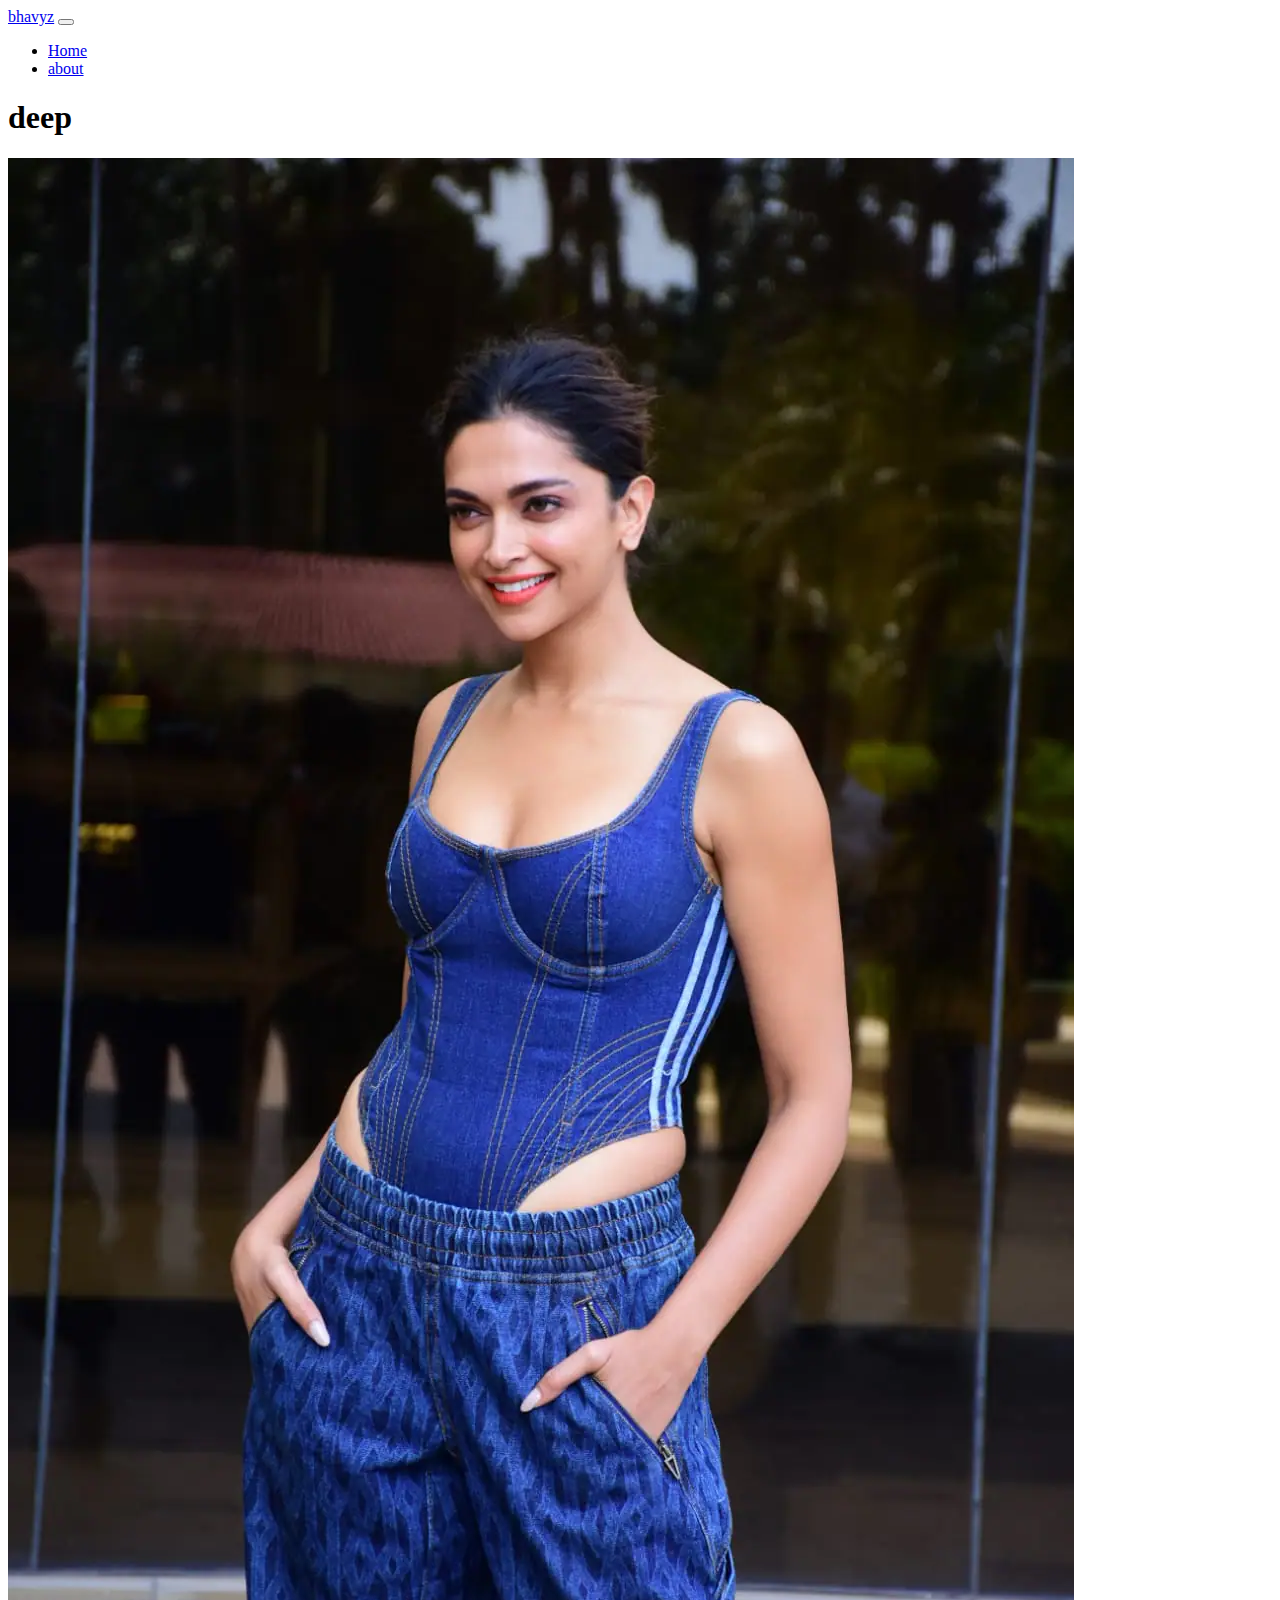
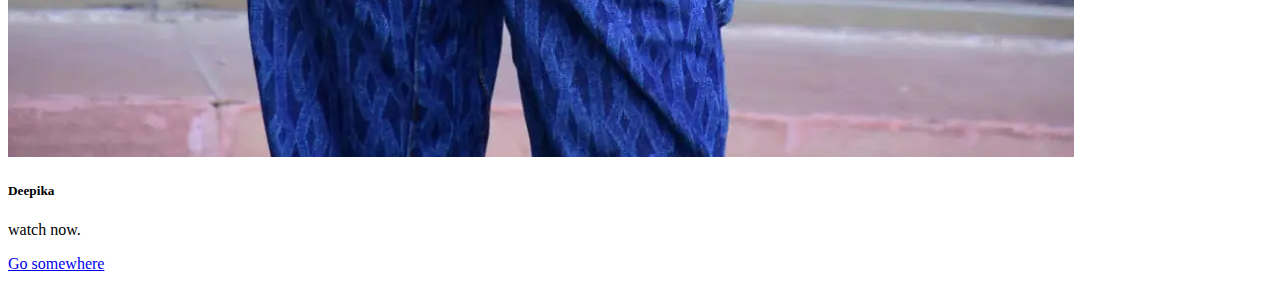
<file: index.html>
<!doctype html>
<html lang="en">
  <head>
    <meta charset="utf-8">
    <meta name="viewport" content="width=device-width, initial-scale=1">
    <title>so what</title>
    <link href="https://cdn.jsdelivr.net/npm/bootstrap@5.2.2/dist/css/bootstrap.min.css" rel="stylesheet" integrity="sha384-Zenh87qX5JnK2Jl0vWa8Ck2rdkQ2Bzep5IDxbcnCeuOxjzrPF/et3URy9Bv1WTRi" crossorigin="anonymous">
  </head>
  <body>
    <!-- navbar starts here -->
    <nav class="navbar navbar-expand-lg navbar-dark bg-dark">
        <div class="container-fluid">
          <a class="navbar-brand" href="#">bhavyz</a>
    
          <button class="navbar-toggler" type="button" data-bs-toggle="collapse" data-bs-target="#navbarSupportedContent" aria-controls="navbarSupportedContent" aria-expanded="false" aria-label="Toggle navigation">
            <span class="navbar-toggler-icon"></span>
          </button>
          <div class="collapse navbar-collapse" id="navbarSupportedContent">
            <ul class="navbar-nav me-auto mb-2 mb-lg-0">
              <li class="nav-item">
                <a class="nav-link active" aria-current="page" href="#">Home</a>
              </li>
              <li class="nav-item">
                <a class="nav-link" href="about.html">about</a>
              </li>
              
            
              
            </ul>
        </div>
      </nav>
      <h1>deep</h1>
      <!-- navbar ends here -->
 


 <div class="container mt-5 d-flex flex-wrap justify-content-around">


      <div class="card" style="width: 18rem;">
        <img src="deep.webp" class="card-img-top" alt="...">
        <div class="card-body">
          <h5 class="card-title"> Deepika</h5>
          <p class="card-text">watch now.</p>
          <a href="https://www.bing.com/videos/search?q=deepika+video&view=detail&mid=EFBFB691CE750A5BB04BEFBFB691CE750A5BB04B&FORM=VIRE" class="btn btn-primary">Go somewhere</a>
        </div>
      </div>

 </div>



</body>
    <script src="https://cdn.jsdelivr.net/npm/bootstrap@5.2.2/dist/js/bootstrap.bundle.min.js" integrity="sha384-OERcA2EqjJCMA+/3y+gxIOqMEjwtxJY7qPCqsdltbNJuaOe923+mo//f6V8Qbsw3" crossorigin="anonymous"></script>
    
</body>
</html>
</file>
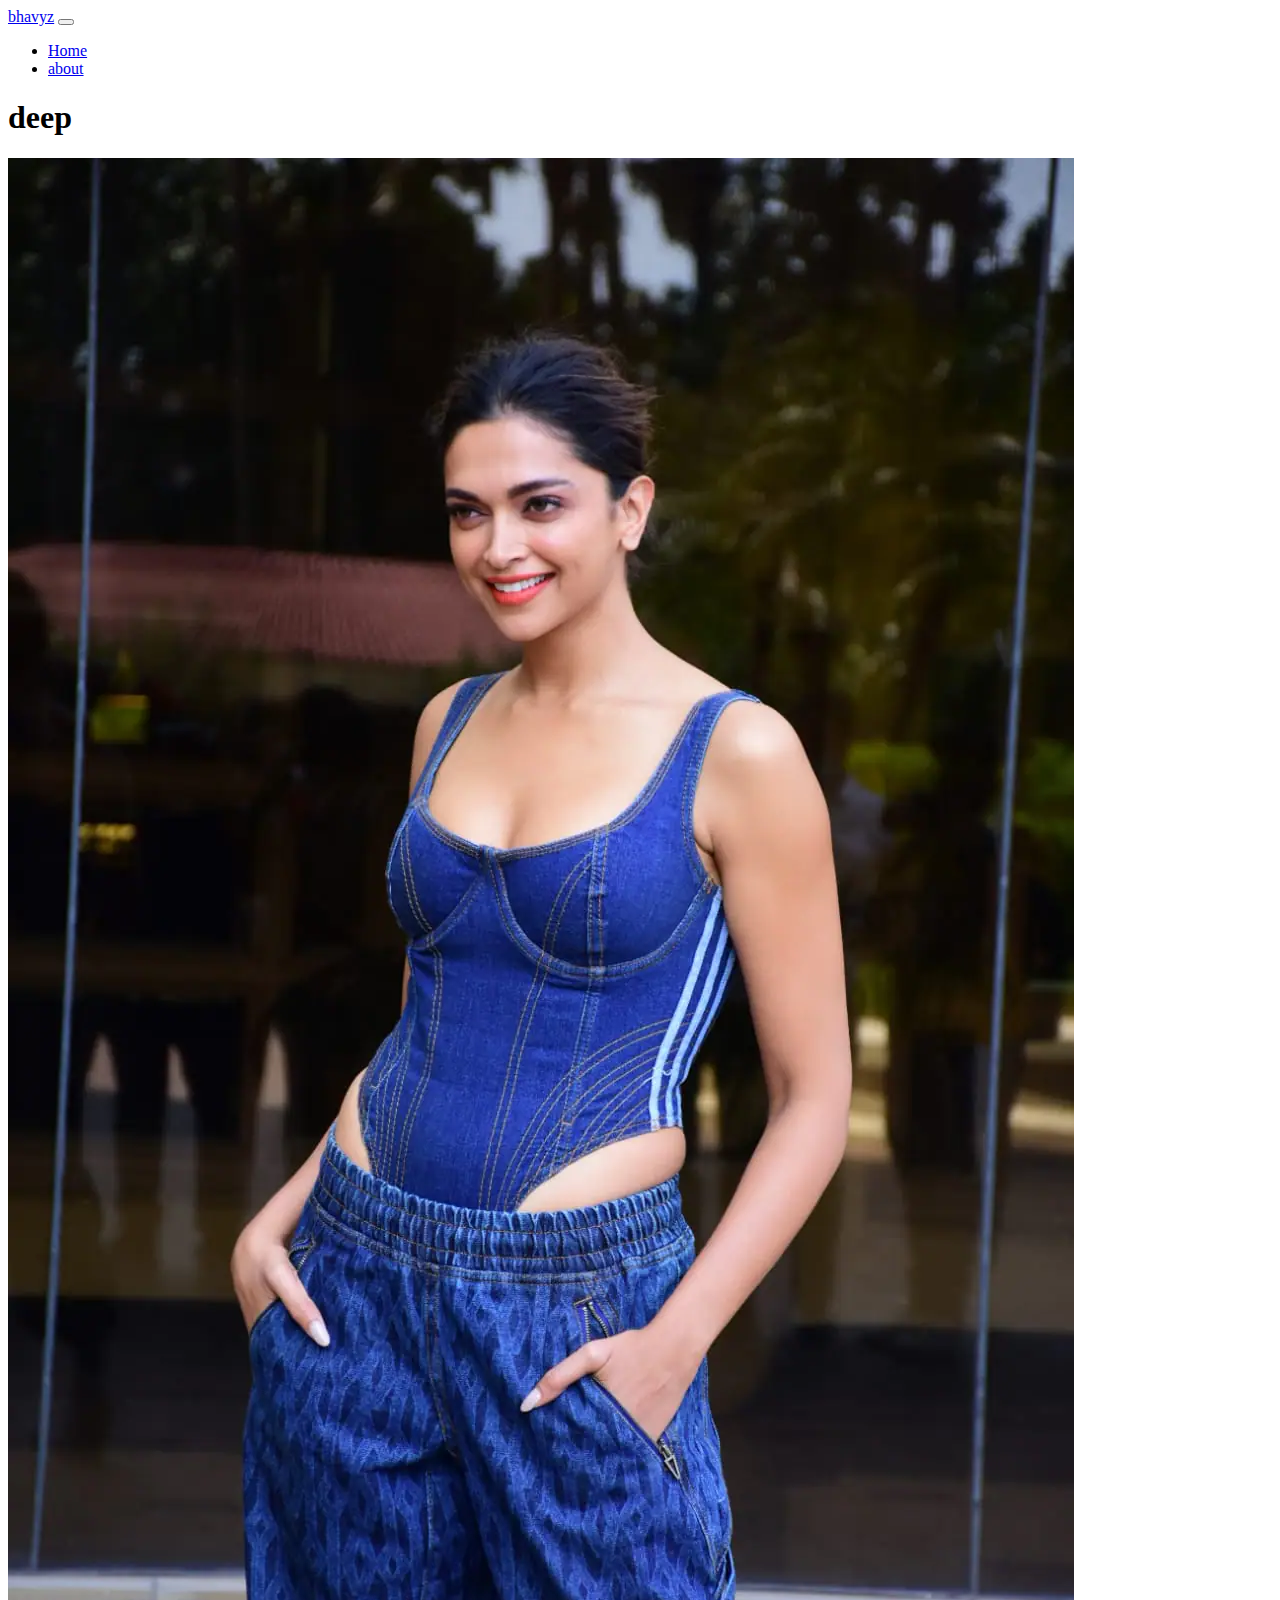
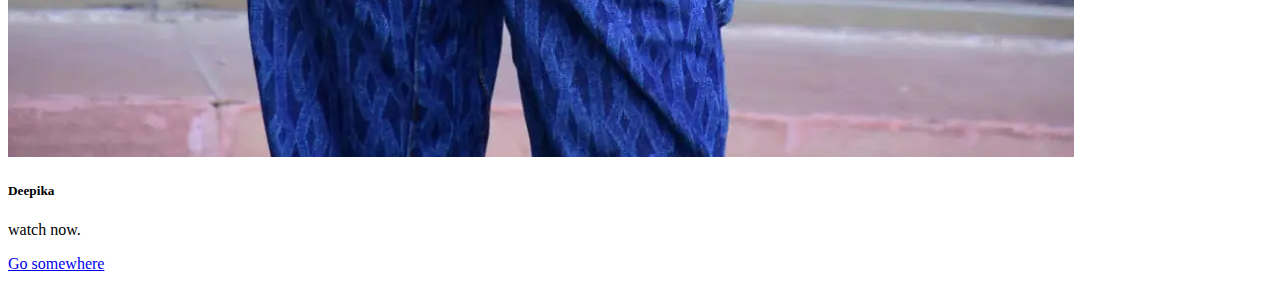
<file: g.html>
<!doctype html>
<html lang="en">
  <head>
    <meta charset="utf-8">
    <meta name="viewport" content="width=device-width, initial-scale=1">
    <title>so what</title>
    <link href="https://cdn.jsdelivr.net/npm/bootstrap@5.2.2/dist/css/bootstrap.min.css" rel="stylesheet" integrity="sha384-Zenh87qX5JnK2Jl0vWa8Ck2rdkQ2Bzep5IDxbcnCeuOxjzrPF/et3URy9Bv1WTRi" crossorigin="anonymous">
  </head>
  <body>
    <!-- navbar starts here -->
    <nav class="navbar navbar-expand-lg navbar-dark bg-dark">
        <div class="container-fluid">
          <a class="navbar-brand" href="#">bhavyz</a>
    
          <button class="navbar-toggler" type="button" data-bs-toggle="collapse" data-bs-target="#navbarSupportedContent" aria-controls="navbarSupportedContent" aria-expanded="false" aria-label="Toggle navigation">
            <span class="navbar-toggler-icon"></span>
          </button>
          <div class="collapse navbar-collapse" id="navbarSupportedContent">
            <ul class="navbar-nav me-auto mb-2 mb-lg-0">
              <li class="nav-item">
                <a class="nav-link active" aria-current="page" href="#">Home</a>
              </li>
              <li class="nav-item">
                <a class="nav-link" href="about.html">about</a>
              </li>
              
            
              
            </ul>
        </div>
      </nav>
      <h1>deep</h1>
      <!-- navbar ends here -->
 


 <div class="container mt-5 d-flex flex-wrap justify-content-around">


      <div class="card" style="width: 18rem;">
        <img src="/deep.webp" class="card-img-top" alt="...">
        <div class="card-body">
          <h5 class="card-title"> Deepika</h5>
          <p class="card-text">watch now.</p>
          <a href="https://www.bing.com/videos/search?q=deepika+video&view=detail&mid=EFBFB691CE750A5BB04BEFBFB691CE750A5BB04B&FORM=VIRE" class="btn btn-primary">Go somewhere</a>
        </div>
      </div>

 </div>



</body>
    <script src="https://cdn.jsdelivr.net/npm/bootstrap@5.2.2/dist/js/bootstrap.bundle.min.js" integrity="sha384-OERcA2EqjJCMA+/3y+gxIOqMEjwtxJY7qPCqsdltbNJuaOe923+mo//f6V8Qbsw3" crossorigin="anonymous"></script>
    
</body>
</html>
</file>
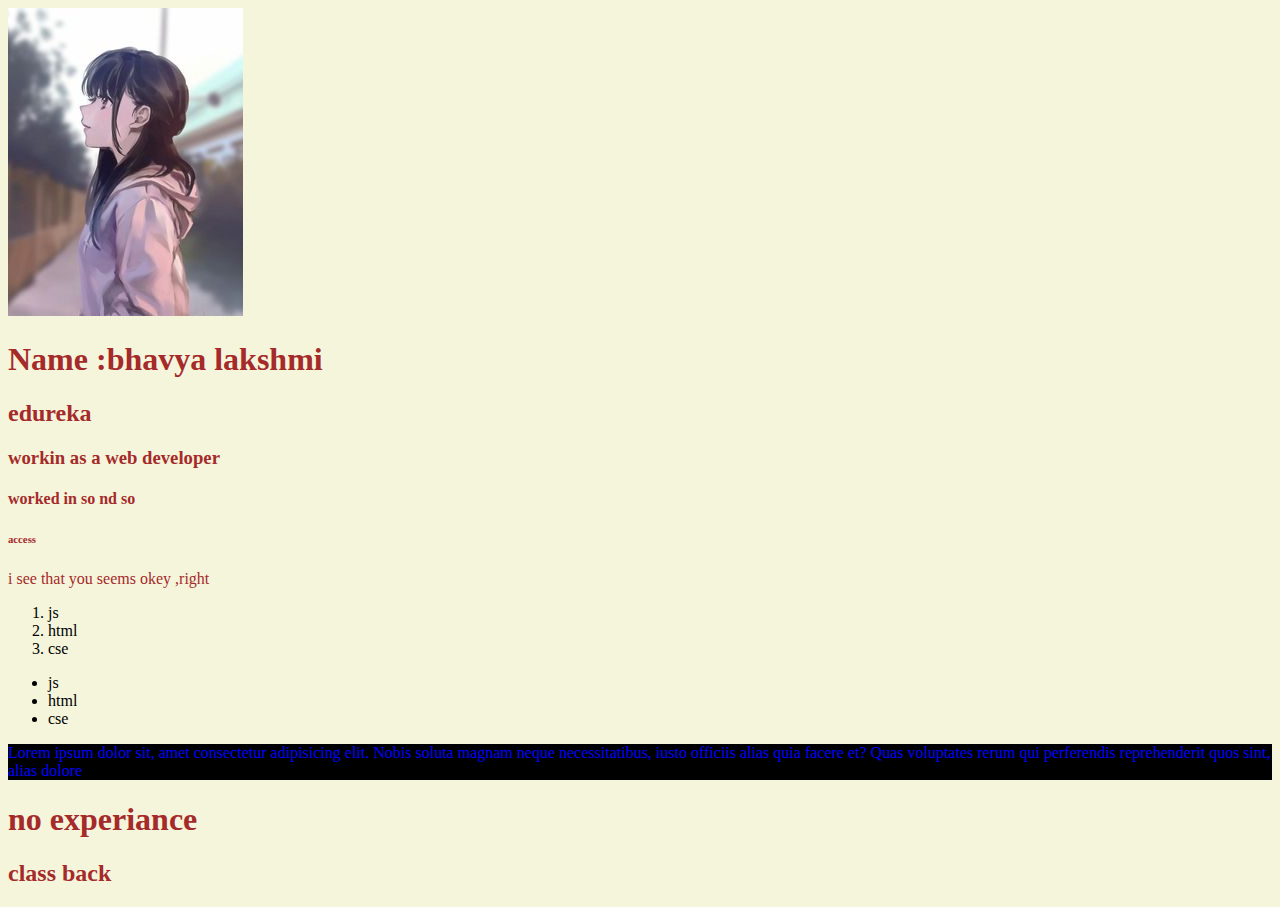
<file: p.html>
<!DOCTYPE html>
<html lang="en">
<head>
    <meta charset="UTF-8">
    <meta http-equiv="X-UA-Compatible" content="IE=edge">
    <meta name="viewport" content="width=device-width, initial-scale=1.0">
    <title>hello</title>
    <style>
    body{background-color: beige;}
    h1{color: brown;}
    h2{color: brown;}
    h3{color: brown;}
    h4{color: brown;}
    h6{color: brown;}
    p{color: brown;}
    img{height: 400;width: 400;}
  #header{color: brown;}
  div{color: beige;}
    </style>
</head> 
<style>
    h1{column-fill: balance;}

</style>
<body >
    <img src="/bhaaavya.jpg" alt="">
    <h1> Name :bhavya lakshmi </h1>
    <h2>edureka</h2>
    <h3>workin as a web developer</h3>
    <h4>worked in so nd so</h4>
    <h6>access</h6>
    <p>i see that you seems okey ,right</p>
    <ol>
        <li>js</li>
        <li>html</li>
        <li>cse</li>
    </ol>
    <ul>
        <li>js</li>
        <li>html</li>
        <li>cse</li>
    </ul>
    <p style="color:blue ;background-color: aquamarine;background-color: black;">Lorem ipsum dolor sit, amet consectetur adipisicing elit. Nobis soluta magnam neque necessitatibus, iusto officiis alias quia facere et? Quas voluptates rerum qui perferendis reprehenderit quos sint, alias dolore <at class="10"></at></p>
    <div>
        <h1 id="header">no experiance </h1>
        <h2>class back</h2>
    </div>
</body>
</html>
</file>
